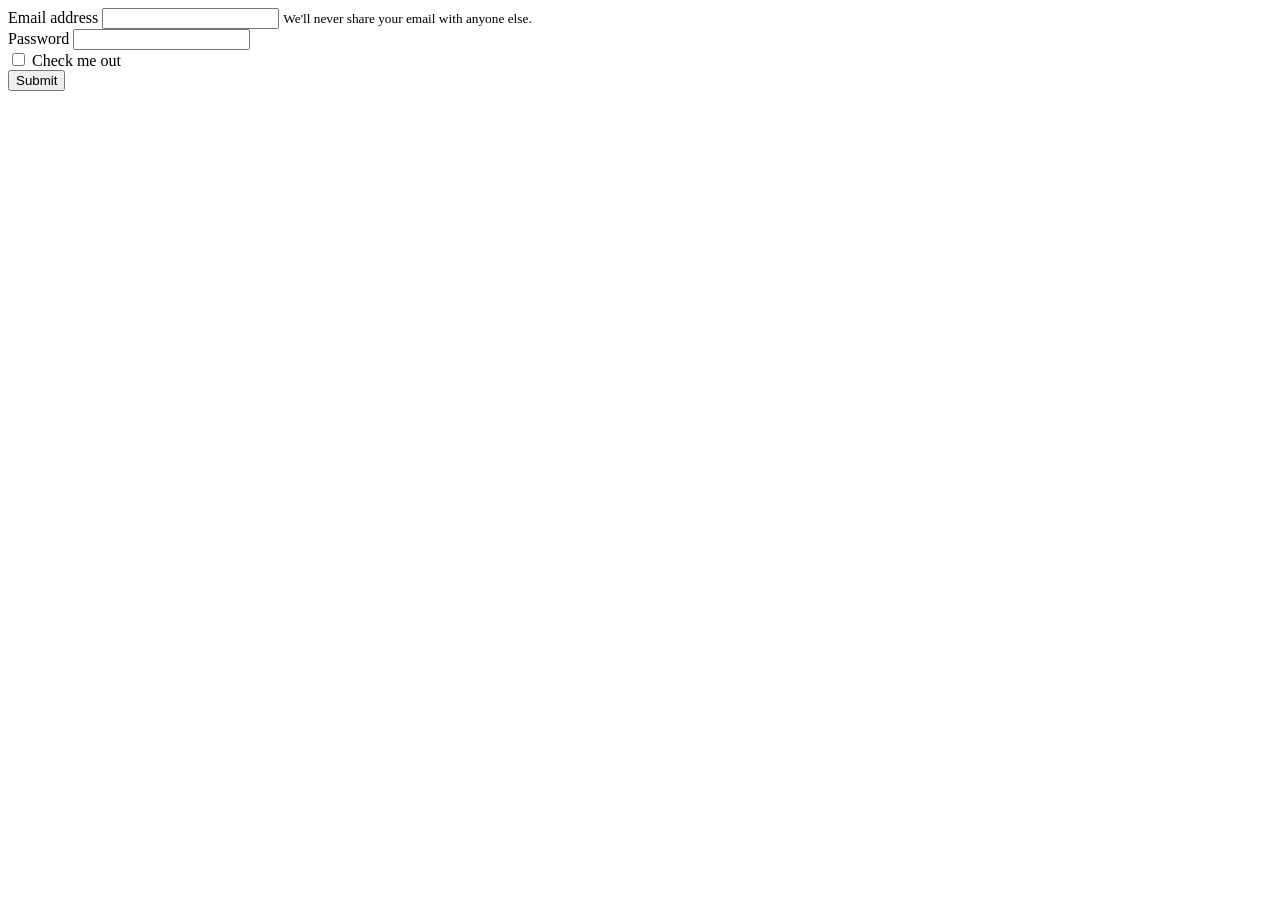
<file: monitor/templates/login.html>
<!DOCTYPE html>
<html lang="en">
<head>
    <meta charset="UTF-8">
    <meta name="viewport" content="width=device-width, initial-scale=1.0">
    <title>Login Page</title>
</head>
<body>
    <form>
  <div class="form-group">
    <label for="exampleInputEmail1">Email address</label>
    <input type="email" class="form-control" id="exampleInputEmail1" aria-describedby="emailHelp">
    <small id="emailHelp" class="form-text text-muted">We'll never share your email with anyone else.</small>
  </div>
  <div class="form-group">
    <label for="exampleInputPassword1">Password</label>
    <input type="password" class="form-control" id="exampleInputPassword1">
  </div>
  <div class="form-group form-check">
    <input type="checkbox" class="form-check-input" id="exampleCheck1">
    <label class="form-check-label" for="exampleCheck1">Check me out</label>
  </div>
  <button type="submit" class="btn btn-primary">Submit</button>
</form>
</body>
</html>
</file>
